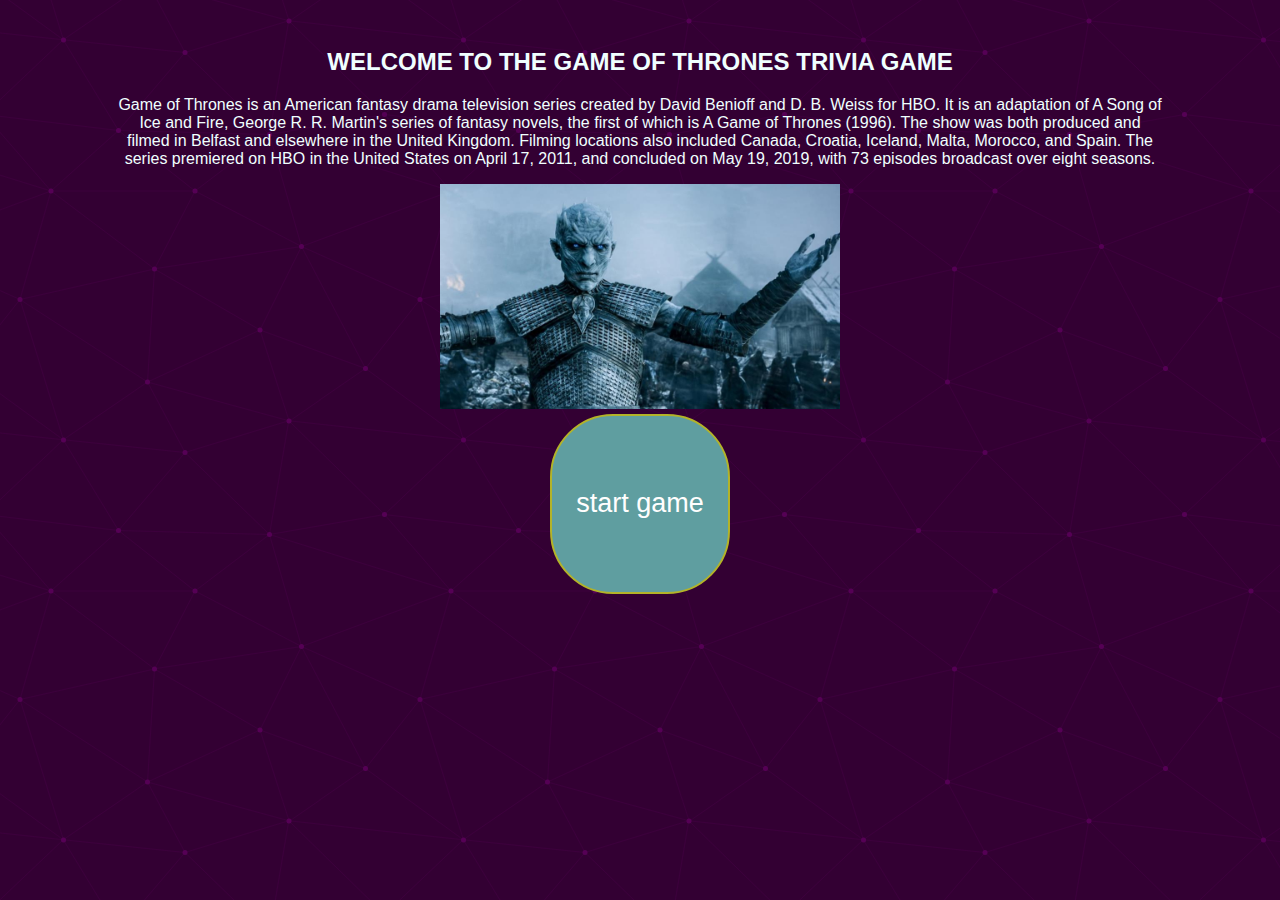
<file: index.html>
<!DOCTYPE html>
<html lang="en">
	<head>
		<meta charset="UTF-8" />
		<meta name="viewport" content="width=device-width, initial-scale=1.0" />
		<link rel="stylesheet" href="styles.css" />
		<title>Game of Thrones Trivia</title>
	</head>
	<body>
		
		<main class="game-area hidden">
			<h1>The Game Of Thrones Quiz</h1>
			
			<div class="crests">
				<img src="images/baratheon.jpg" alt="house baratheon sigil" />
				<img src="images/stark.jpg" alt="house stark sigil" />
				<img src="images/lannister.jpg" alt="house lannister sigil" />
				<img src="images/targaryen.jpg" alt="house targaryen sigil" />
			</div>
			<p class="record-score">0</p>

			<div class="finished-screen hidden">
				<h1 class="results hidden">results go here</h1>
				<button class="reset-button hidden">
					Click here to reset and challenge a friend!!!
				</button>
				<br />
				<button class="show-incorrect hidden">Show me what I missed</button>
				<br />
				<ul class="correct-answers hidden"></ul>
			</div>
			<div class="text">
				<h2 class="text-here">text goes here</h2>
			</div>
			<br />
			<div class="options-area">
				<button class="option"></button>
				<button class="option"></button>
				<button class="option"></button>
				<button class="option"></button>
			</div>
			<br>
			<br>
			<a href="https://github.com/ClaytonCanady/Game-of-Thrones-Quiz" target="blank">Repo Link</a>
			
			<a href="https://github.com/ClaytonCanady/Game-of-Thrones-Quiz/issues" target="blank">Submit an Issue</a>
		</main>
		<div class="start-screen">
			<!-- https://en.wikipedia.org/wiki/Game_of_Thrones -->
			<h2>WELCOME TO THE GAME OF THRONES TRIVIA GAME</h2>
			<p>
				Game of Thrones is an American fantasy drama television series created
				by David Benioff and D. B. Weiss for HBO. It is an adaptation of A Song
				of Ice and Fire, George R. R. Martin's series of fantasy novels, the
				first of which is A Game of Thrones (1996). The show was both produced
				and filmed in Belfast and elsewhere in the United Kingdom. Filming
				locations also included Canada, Croatia, Iceland, Malta, Morocco, and
				Spain. The series premiered on HBO in the United States on April 17,
				2011, and concluded on May 19, 2019, with 73 episodes broadcast over
				eight seasons.
			</p>
			<img
				src="images/night-king.jpg"
				alt="the night king"
				class="start-screen-img"
			/>
			<br />
			<button class="start-game">start game</button>
		</div>

		<script src="game.js"></script>
	</body>
</html>
</file>
<file: styles.css>
body {
	text-align: center;
	align-items: center;
	background-color: #330033;
	background-image: url("data:image/svg+xml,%3Csvg xmlns='http://www.w3.org/2000/svg' width='400' height='400' viewBox='0 0 800 800'%3E%3Cg fill='none' stroke='%23404' stroke-width='1'%3E%3Cpath d='M769 229L1037 260.9M927 880L731 737 520 660 309 538 40 599 295 764 126.5 879.5 40 599-197 493 102 382-31 229 126.5 79.5-69-63'/%3E%3Cpath d='M-31 229L237 261 390 382 603 493 308.5 537.5 101.5 381.5M370 905L295 764'/%3E%3Cpath d='M520 660L578 842 731 737 840 599 603 493 520 660 295 764 309 538 390 382 539 269 769 229 577.5 41.5 370 105 295 -36 126.5 79.5 237 261 102 382 40 599 -69 737 127 880'/%3E%3Cpath d='M520-140L578.5 42.5 731-63M603 493L539 269 237 261 370 105M902 382L539 269M390 382L102 382'/%3E%3Cpath d='M-222 42L126.5 79.5 370 105 539 269 577.5 41.5 927 80 769 229 902 382 603 493 731 737M295-36L577.5 41.5M578 842L295 764M40-201L127 80M102 382L-261 269'/%3E%3C/g%3E%3Cg fill='%23505'%3E%3Ccircle cx='769' cy='229' r='5'/%3E%3Ccircle cx='539' cy='269' r='5'/%3E%3Ccircle cx='603' cy='493' r='5'/%3E%3Ccircle cx='731' cy='737' r='5'/%3E%3Ccircle cx='520' cy='660' r='5'/%3E%3Ccircle cx='309' cy='538' r='5'/%3E%3Ccircle cx='295' cy='764' r='5'/%3E%3Ccircle cx='40' cy='599' r='5'/%3E%3Ccircle cx='102' cy='382' r='5'/%3E%3Ccircle cx='127' cy='80' r='5'/%3E%3Ccircle cx='370' cy='105' r='5'/%3E%3Ccircle cx='578' cy='42' r='5'/%3E%3Ccircle cx='237' cy='261' r='5'/%3E%3Ccircle cx='390' cy='382' r='5'/%3E%3C/g%3E%3C/svg%3E");
	color: azure;
	font-family: 'georgia', sans-serif;
	padding: 20px;
}
a {
	padding: 1em;
}
img {
	height: 12vh;
}
ul {
	list-style: none;
	display: inline;
}

button {
	background-color: cadetblue;
	color: rgb(255, 254, 254);
	align-items: center;
	border-radius: 35%;
	border-style: double;
	border-color: rgb(179, 179, 41);
	height: 20vh;
	width: 20vh;
	font-size: 3vh;
	transition-duration: 0.4s;
	margin: 1px;
}
button:hover {
	background-color: transparent;
}
.reset-button {
	height: fit-content;
	width: fit-content;
	border-radius: 0%;
}
.correct-answers {
	height: fit-content;
	width: fit-content;
	border-radius: 0%;
}

.options-area {
	display: grid;
	grid-template-rows: repeat(2, auto);
	grid-template-columns: repeat(2, auto);

	justify-content: center;
}

.hidden {
	display: none;
}

a {
	color: white;
}
.start-screen {
	margin-left: 7vw;
	margin-right: 7vw;
}
.start-screen-img {
	height: 25vh;
}
</file>
